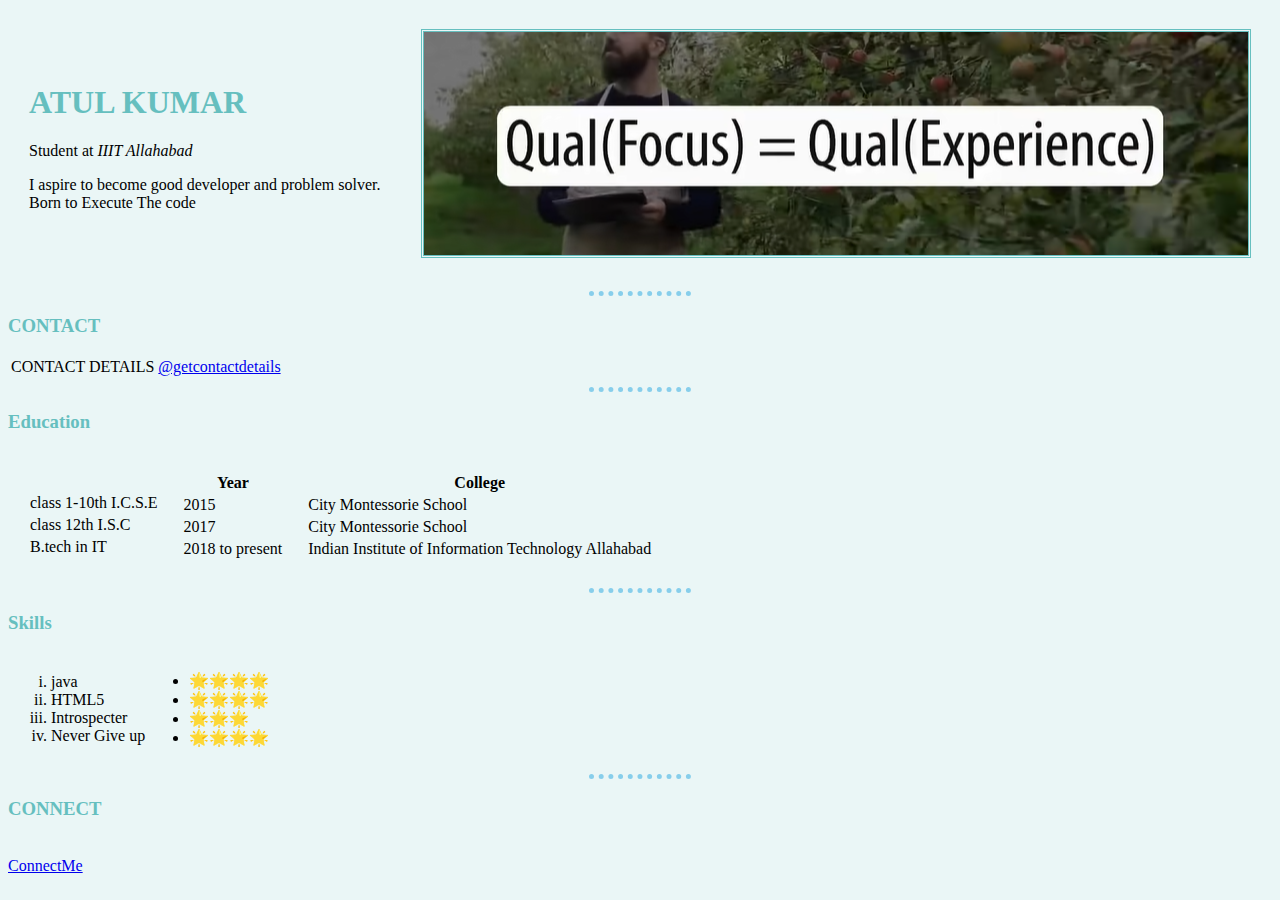
<file: index.html>
<!DOCTYPE html>
<html lang="en" dir="ltr">

<head>
  <meta charset="utf-8">
  <title>Atul's Personal Site</title>

<link rel="stylesheet" href="styles.css">

</head>

<body>
  <table cellspacing="20">
    <tr>
      <td>
        <h1>ATUL KUMAR</h1>
        <p>Student at <em>IIIT Allahabad</em></p>
        <p>I aspire to become good developer and problem solver. Born to Execute The code</p>
      </td>
      <td> <img src="images\5.PNG" alt="Executioner slogan"></td>
    </tr>
  </table>
  <hr>
  <h3>CONTACT</h3>
  <table>
    <tr>
      <td>CONTACT DETAILS</td>
      <td><a href="contact.html">@getcontactdetails</a></td>
    </tr>
  </table>
  <!--

  <h3>DETAILS <a href="contact.html">@getdetails</a></h3>
  <hr>
  <h2>CONTACT <a href="contact.html">@getcontact</a></h2>
-->
  <hr>
  <h3>Education</h3>
  <table cellspacing="18">
    <tr>

      <td>
        <table>
          <br>
          <tr>
            <td>class 1-10th I.C.S.E</td>
          </tr>
          <tr>
            <td>class 12th I.S.C</td>
          </tr>
          <tr>
            <td>B.tech in IT</td>
          </tr>
        </table>
      </td>

      <td>
        <table>
          <th>Year</th>
          <tr>
            <td>2015</td>
          </tr>
          <tr>
            <td>2017</td>
          </tr>
          <tr>
            <td>2018 to present</td>
          </tr>
        </table>
      </td>

      <td>
        <table>
          <th>College</th>
          <tr>
            <td>City Montessorie School</td>
          </tr>
          <tr>
            <td>City Montessorie School</td>
          </tr>
          <tr>
            <td>Indian Institute of Information Technology Allahabad</td>
          </tr>
        </table>
      </td>

    </tr>
  </table>

  <hr>
  <h3>Skills</h3>

  <table>
    <tr>
      <td>
        <ol type="i">
          <li>java</li>
          <li>HTML5</li>
          <li>Introspecter</li>
          <li>Never Give up </li>
        </ol>
      </td>

      <td>
        <ul>
          <li>🌟🌟🌟🌟</li>
          <li>🌟🌟🌟🌟</li>
          <li>🌟🌟🌟</li>
          <li>🌟🌟🌟🌟</li>
        </ul>
      </td>

    </tr>
  </table>



  <hr>
  <h3>CONNECT</h3>
  <br>
  <a href="Connect.html">ConnectMe</a>


</body>

</html>
</file>
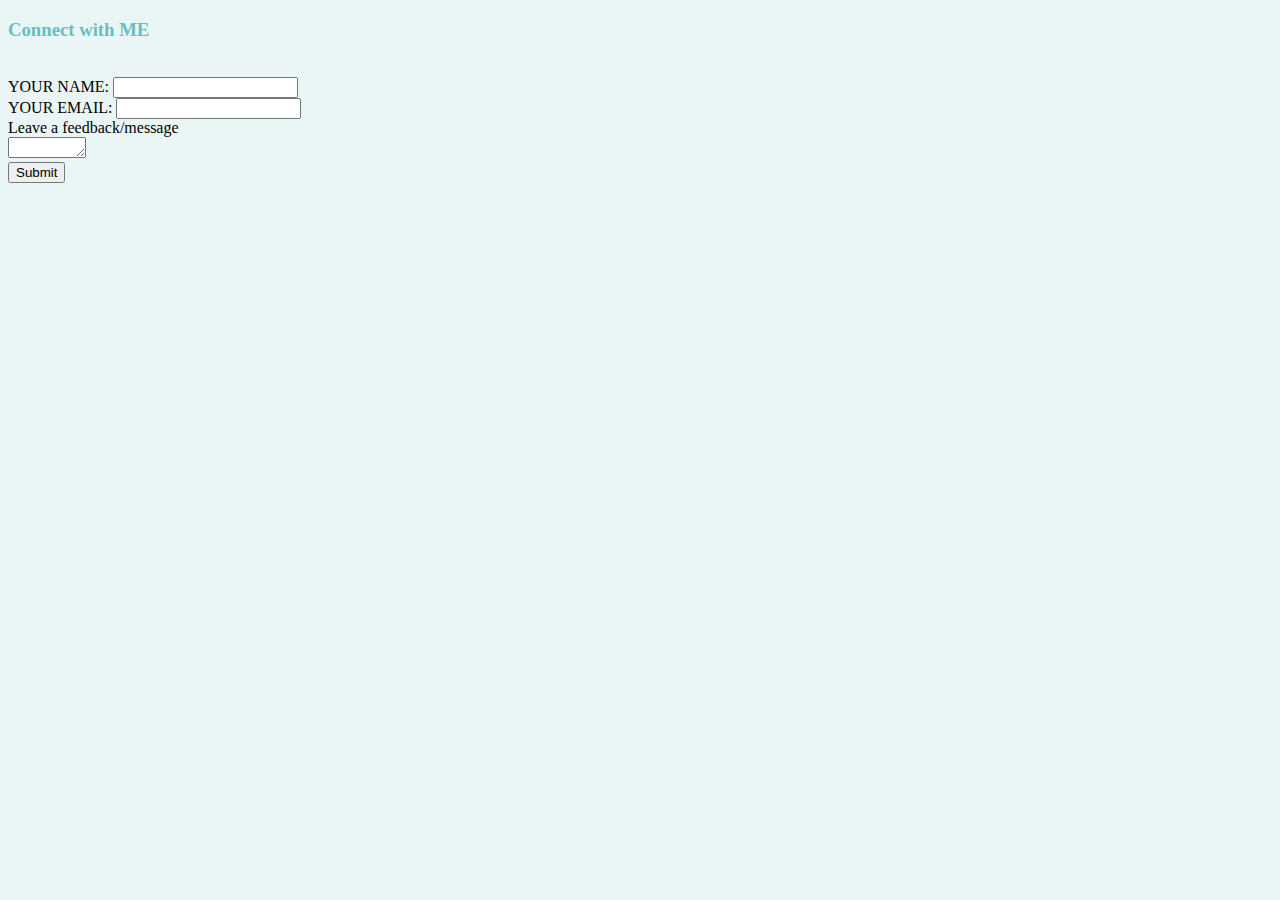
<file: Connect.html>
<!DOCTYPE html>
<html lang="en" dir="ltr">

<head>
  <meta charset="utf-8">
  <title></title>
  <link rel="stylesheet" href="styles.css">
</head>

<body>
  <h3>Connect with ME</h3>
  <br>

  <form class="" action="mailto: WWW.gmail.com " method="post" enctype="text/plain">
    <label for="">YOUR NAME:</label>
    <input type="text" name="YOURS NAME:" value=""><br>
    <label for="">YOUR EMAIL:</label>
    <input type="email" name="your email" value="">
    <br>
    <label for="">Leave a feedback/message</label><br>
    <textarea name="YOUR MESSAGE" rows="1" cols="7"></textarea>
    <br>
    <input type="submit" name="">

  </form>


</body>

</html>
</file>
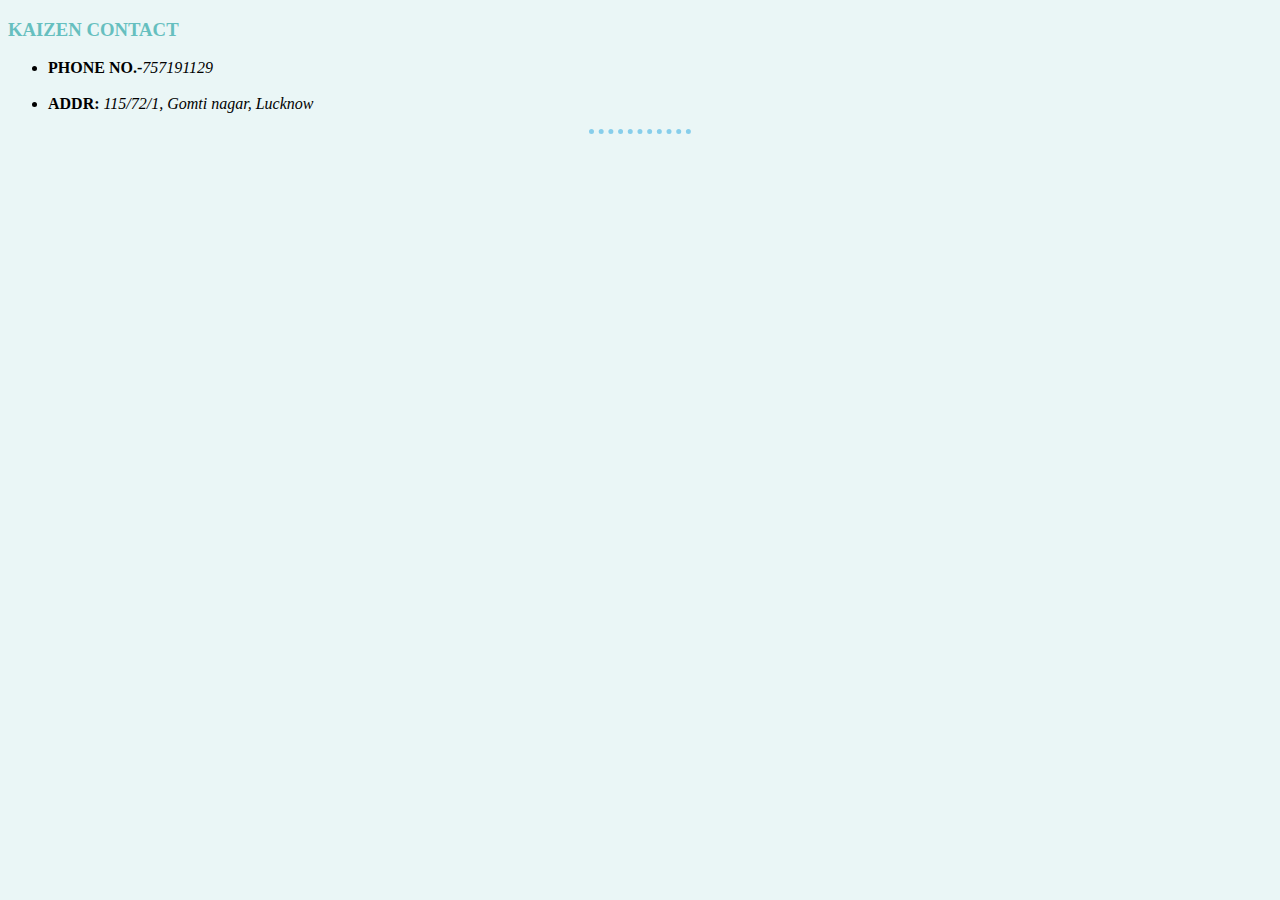
<file: contact.html>
<!DOCTYPE html>
<html lang="en" dir="ltr">

<head>
  <meta charset="utf-8">
  <title>CONTACT KAIZEN</title>
  <link rel="stylesheet" href="styles.css">
</head>

<body>
  <h3>KAIZEN CONTACT</h3>
  <ul>
    <li><strong>PHONE NO.-</strong><em>757191129</em></li>
    <br>
    <li><strong>ADDR: </strong><em>115/72/1, Gomti nagar, Lucknow </em></li>
  </ul>
  <hr>



</body>

</html>
</file>
<file: styles.css>
body {
  background-color: #EAF6F6;
}

hr {
  border-style: none;
  border-top-style: dotted;
  border-color: skyblue;
  border-width: 5px;
  width: 8%;
}
img{
  border-style:double;
  border-color: #66BFBF;
}
h1
{
color: #66BFBF;
}
h3{color: #66BFBF }
</file>
